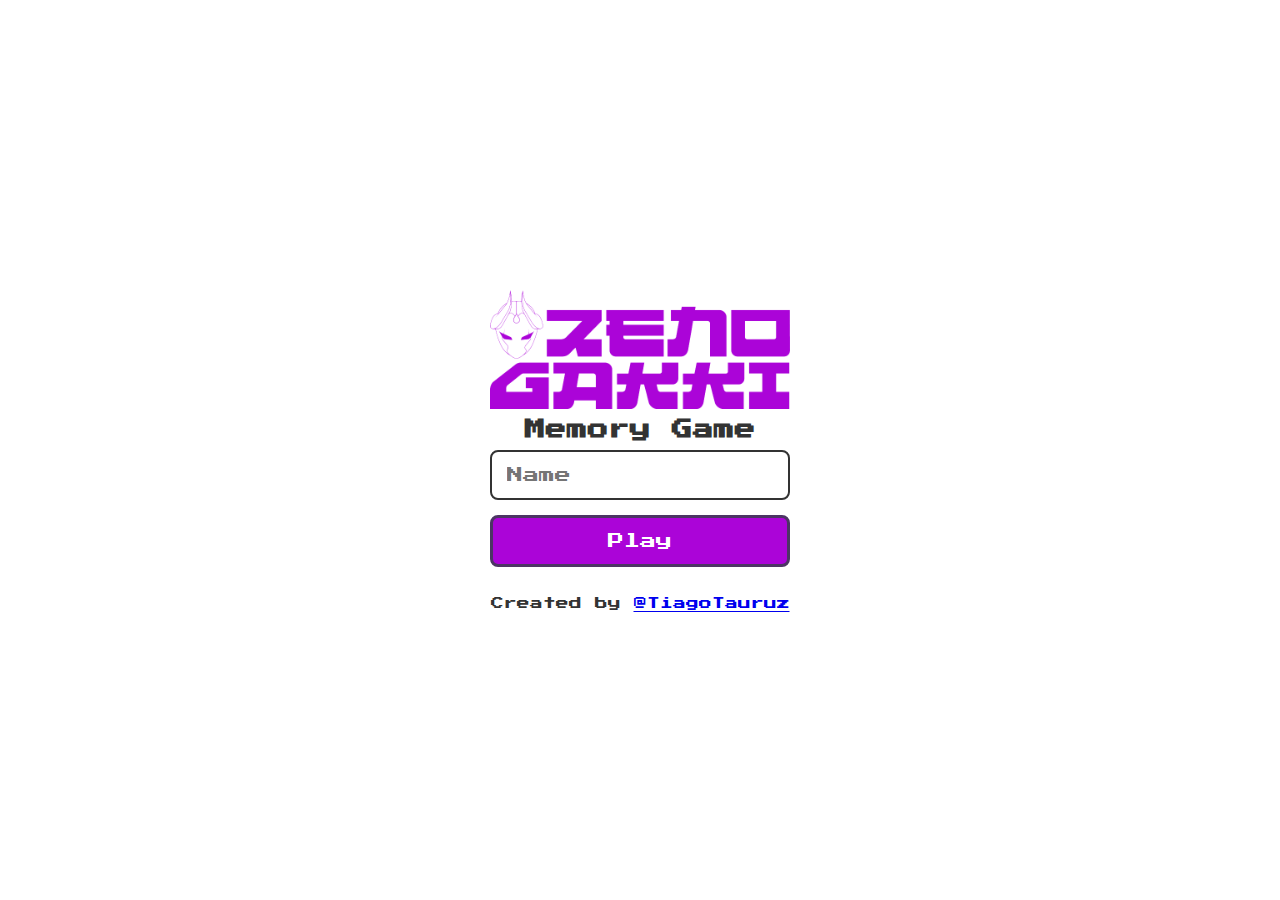
<file: index.html>
<!DOCTYPE html>
<html lang="en">

<head>
  <meta charset="UTF-8">
  <meta name="viewport" content="width=device-width, initial-scale=1.0">

  <link rel="stylesheet" href="./css/reset.css">
  <link rel="stylesheet" href="./css/login.css">

  <script defer src="./js/login.js"></script>
  <link rel="shortcut icon" href="./images/icon.png" type="image/x-icon">
  <title>Zenogakki - Memory Game | Login</title>
</head>

<body>

  <form class="login-form">

    <div class="login__header">
      <img src="./images/logozeno.png" alt="zeno icon">
      <h1>Memory Game</h1>
    </div>

    <input type="text" placeholder="Name" class="login__input">
    <button type="submit" class="login__button">Play</button>

    <div class="credits">
      <p>Created by <a href="https://twitter.com/TiagoTauruz">@TiagoTauruz</a></p>
    </div>

  </form>

</body>

</html>
</file>
<file: css/login.css>
.login-form {
  align-items: center;
  display: flex;
  flex-direction: column;
  height: 100vh;
  justify-content: center;
}

.login__header {
  align-items: center;
  display: flex;
  flex-direction: column;
  justify-content: center;
  margin-bottom: 10px;
}

.login__header img {
  width: 300px;
  margin-bottom: 10px;
}



.login__header h1 {
  color: #333;
  font-size: 1.3em;
}

.login__input {
  border: 2px solid #333;
  border-radius: 8px;
  color: #333;
  font-size: 1em;
  margin-bottom: 15px;
  max-width: 300px;
  outline: none;
  padding: 15px;
  width: 100%;
}

.login__button {
  background-color: #AB04D8;
  border: 3px solid #4C3564;
  border-radius: 8px;
  color: #fff;
  cursor: pointer;
  font-size: 1em;
  max-width: 300px;
  padding: 15px;
  width: 100%;
}

.login__button:disabled {
  background-color: #eee;
  border: 2px solid #969595;
  color: #aaa;
  cursor: auto;
}

.credits p {
    color: #333;
    font-size: 0.8em;
    margin-top: 30px;
  }
</file>
